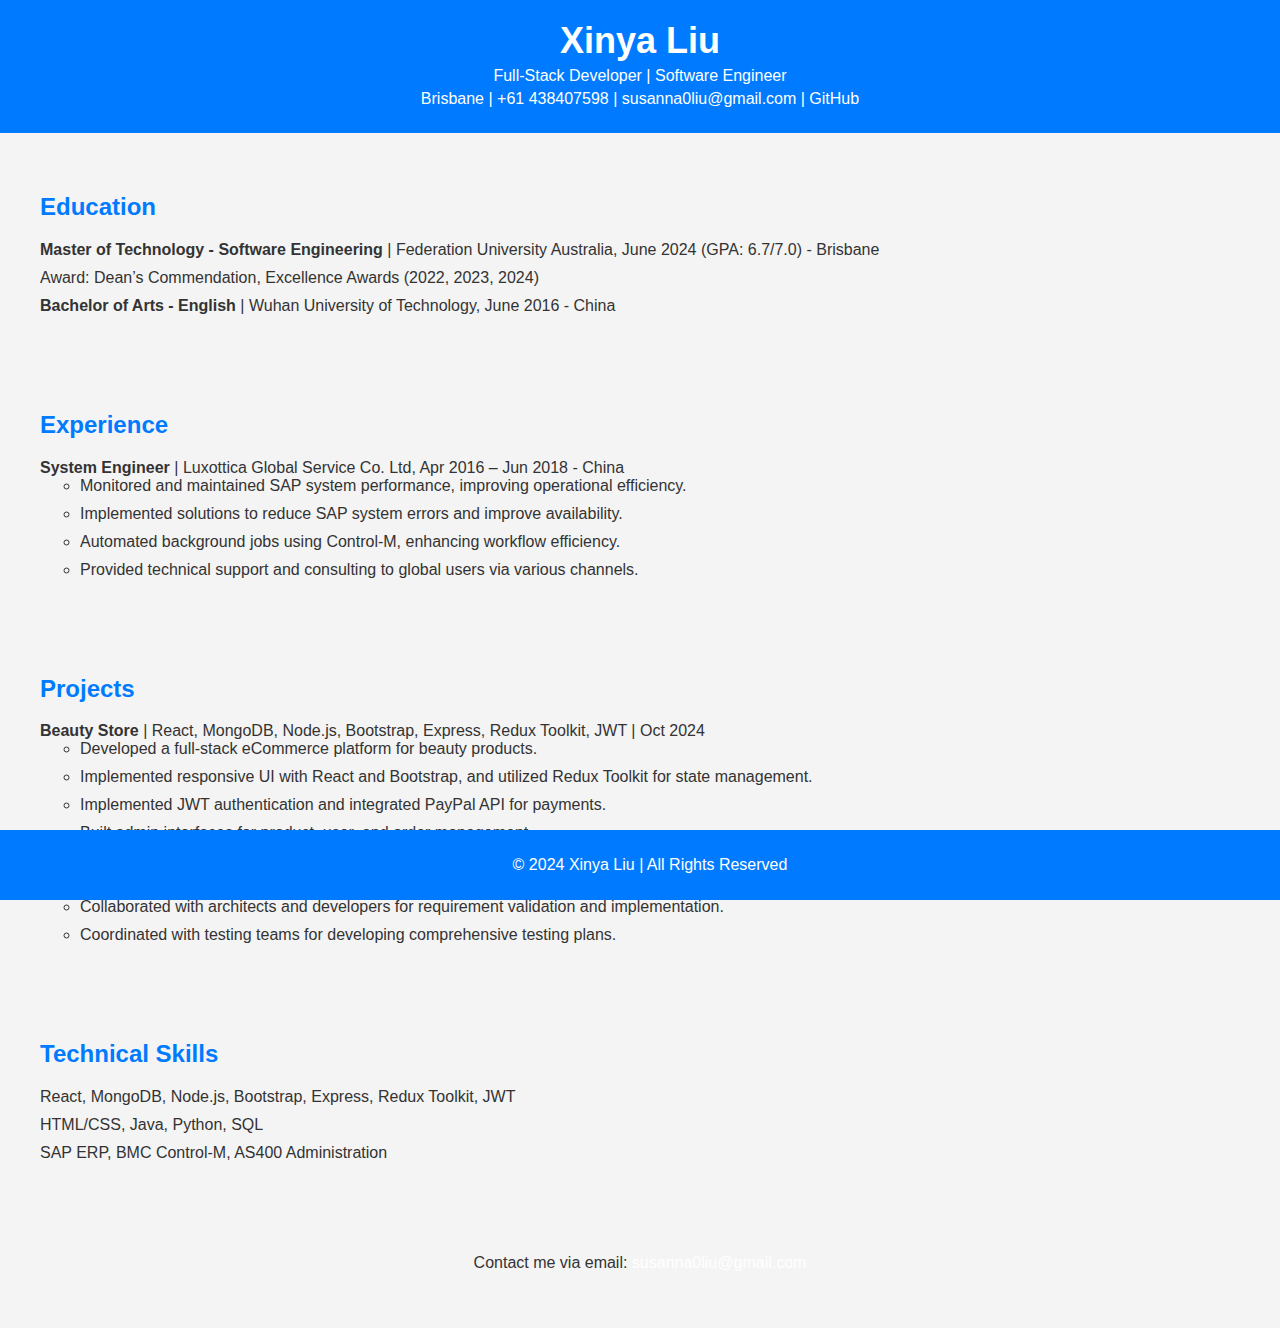
<file: index1.html>
<!DOCTYPE html>
<html lang="en">
<head>
    <meta charset="UTF-8">
    <meta name="viewport" content="width=device-width, initial-scale=1.0">
    <meta http-equiv="X-UA-Compatible" content="ie=edge">
    <title>Xinya Liu - Portfolio</title>
    <style>
        body {
            font-family: Arial, sans-serif;
            margin: 0;
            padding: 0;
            background-color: #f4f4f4;
            color: #333;
        }
        header {
            background-color: #007bff;
            color: #fff;
            padding: 20px;
            text-align: center;
        }
        header h1 {
            margin: 0;
            font-size: 36px;
        }
        header p {
            margin: 5px 0;
        }
        section {
            padding: 20px;
            margin: 20px;
        }
        h2 {
            color: #007bff;
        }
        .skills, .projects, .experience, .education {
            list-style-type: none;
            padding: 0;
        }
        .skills li, .projects li, .experience li, .education li {
            margin-bottom: 10px;
        }
        .contact-info {
            margin-top: 20px;
            text-align: center;
        }
        footer {
            background-color: #007bff;
            color: #fff;
            text-align: center;
            padding: 10px;
            position: fixed;
            width: 100%;
            bottom: 0;
        }
        .link {
            color: #fff;
            text-decoration: none;
        }
    </style>
</head>
<body>

    <header>
        <h1>Xinya Liu</h1>
        <p>Full-Stack Developer | Software Engineer</p>
        <p>Brisbane | +61 438407598 | susanna0liu@gmail.com | <a href="https://github.com/xinya0liu" target="_blank" class="link">GitHub</a></p>
    </header>

    <section>
        <h2>Education</h2>
        <ul class="education">
            <li><strong>Master of Technology - Software Engineering</strong> | Federation University Australia, June 2024 (GPA: 6.7/7.0) - Brisbane</li>
            <li>Award: Dean’s Commendation, Excellence Awards (2022, 2023, 2024)</li>
            <li><strong>Bachelor of Arts - English</strong> | Wuhan University of Technology, June 2016 - China</li>
        </ul>
    </section>

    <section>
        <h2>Experience</h2>
        <ul class="experience">
            <li><strong>System Engineer</strong> | Luxottica Global Service Co. Ltd, Apr 2016 – Jun 2018 - China
                <ul>
                    <li>Monitored and maintained SAP system performance, improving operational efficiency.</li>
                    <li>Implemented solutions to reduce SAP system errors and improve availability.</li>
                    <li>Automated background jobs using Control-M, enhancing workflow efficiency.</li>
                    <li>Provided technical support and consulting to global users via various channels.</li>
                </ul>
            </li>
        </ul>
    </section>

    <section>
        <h2>Projects</h2>
        <ul class="projects">
            <li><strong>Beauty Store</strong> | React, MongoDB, Node.js, Bootstrap, Express, Redux Toolkit, JWT | Oct 2024
                <ul>
                    <li>Developed a full-stack eCommerce platform for beauty products.</li>
                    <li>Implemented responsive UI with React and Bootstrap, and utilized Redux Toolkit for state management.</li>
                    <li>Implemented JWT authentication and integrated PayPal API for payments.</li>
                    <li>Built admin interfaces for product, user, and order management.</li>
                </ul>
            </li>
            <li><strong>Auto Scheduler</strong> | Jun 2018
                <ul>
                    <li>Worked as a requirement analyst for an online staff scheduling application.</li>
                    <li>Collaborated with architects and developers for requirement validation and implementation.</li>
                    <li>Coordinated with testing teams for developing comprehensive testing plans.</li>
                </ul>
            </li>
        </ul>
    </section>

    <section>
        <h2>Technical Skills</h2>
        <ul class="skills">
            <li>React, MongoDB, Node.js, Bootstrap, Express, Redux Toolkit, JWT</li>
            <li>HTML/CSS, Java, Python, SQL</li>
            <li>SAP ERP, BMC Control-M, AS400 Administration</li>
        </ul>
    </section>

    <section class="contact-info">
        <p>Contact me via email: <a href="mailto:susanna0liu@gmail.com" class="link">susanna0liu@gmail.com</a></p>
    </section>

    <footer>
        <p>&copy; 2024 Xinya Liu | All Rights Reserved</p>
    </footer>

</body>
</html>
</file>
